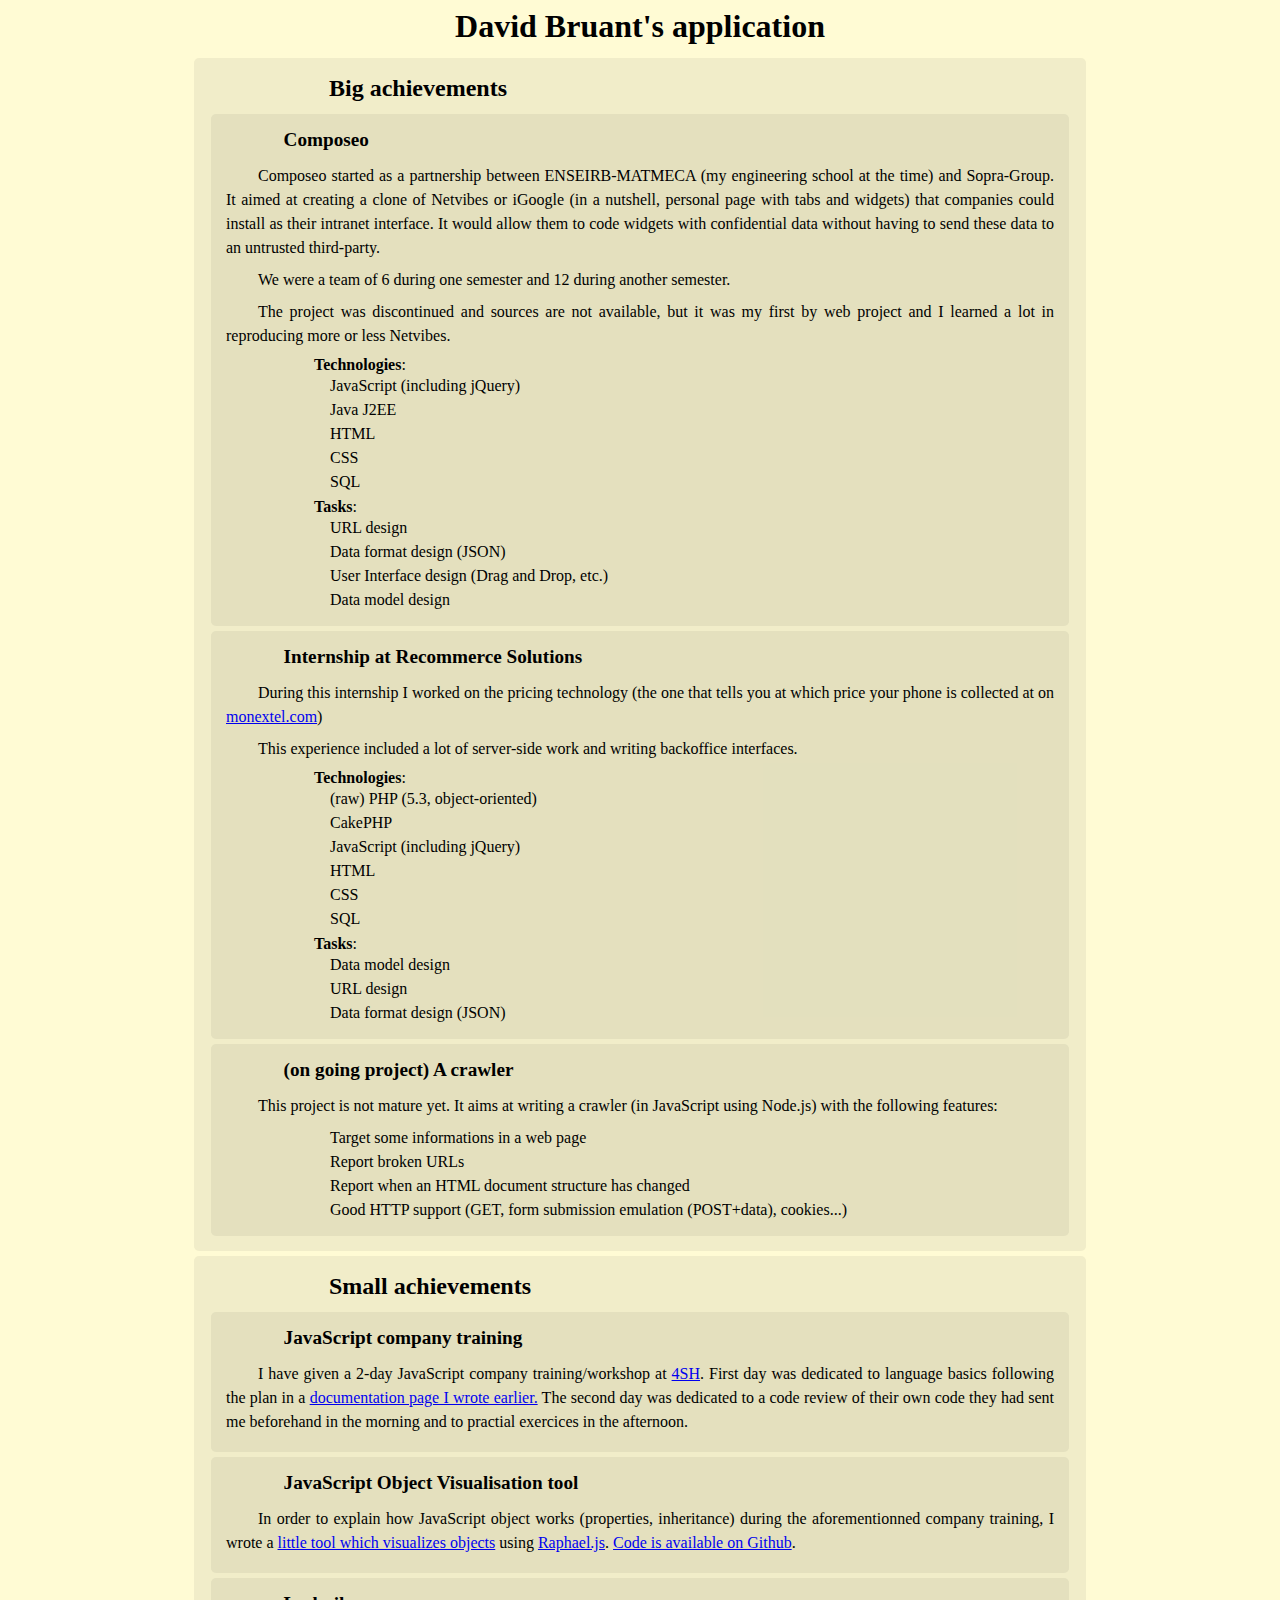
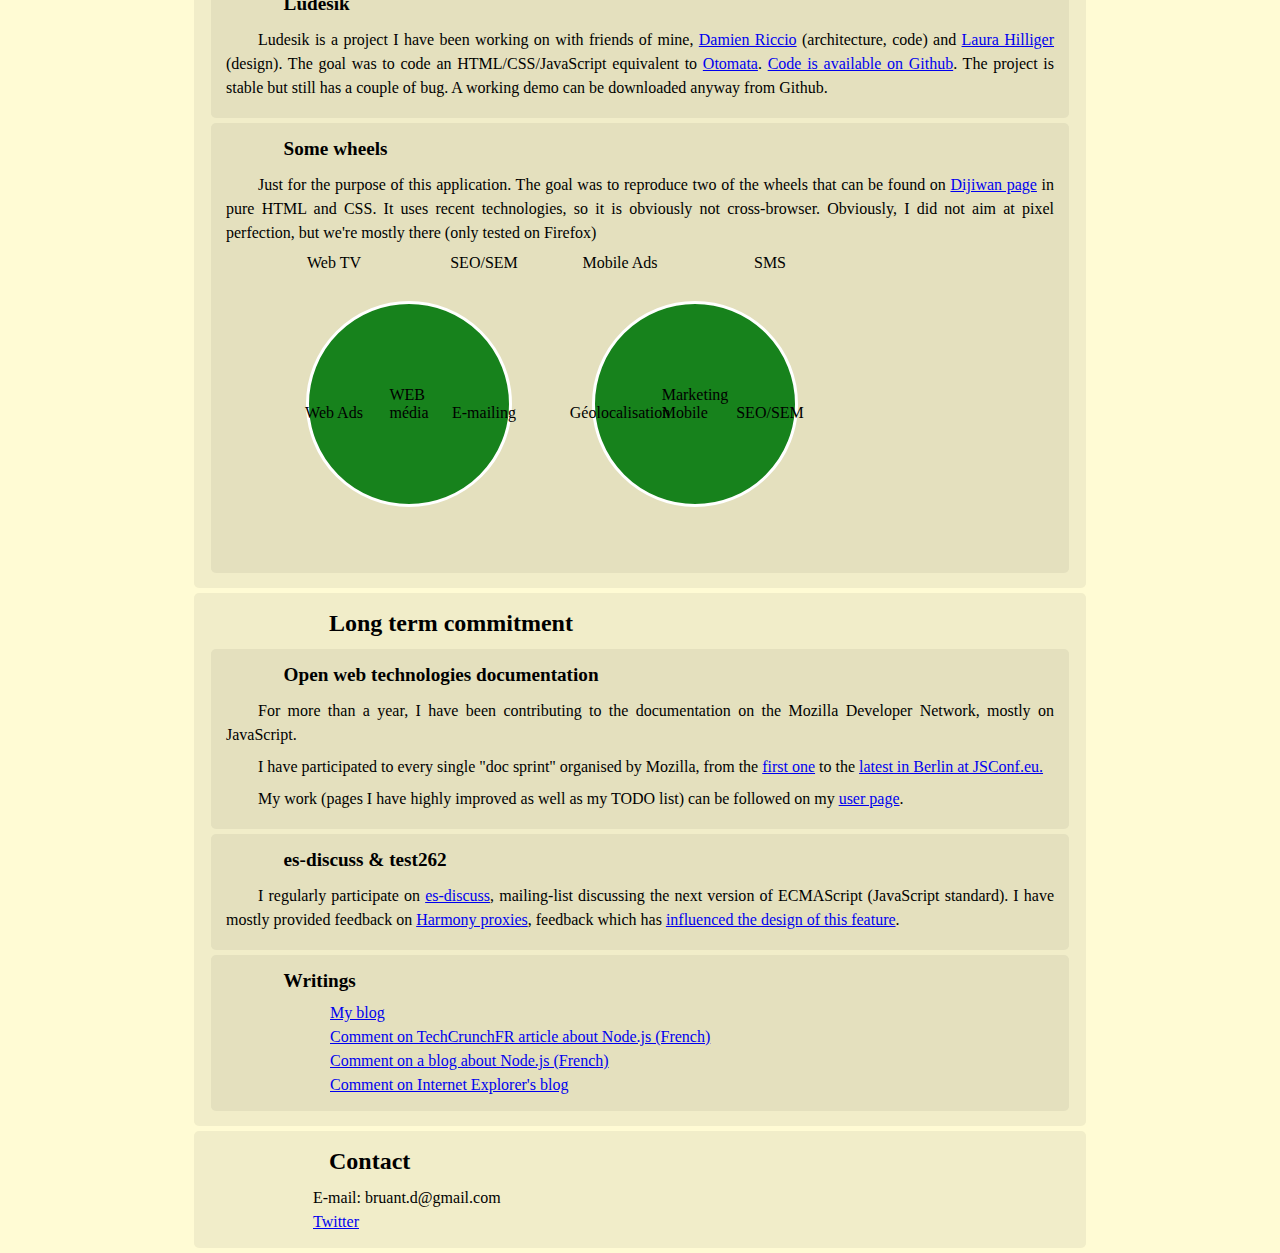
<file: index.html>
﻿<!DOCTYPE html>
<html lang="en">
  <head>
    <meta charset="utf-8">

    <link rel="stylesheet" type="text/css" href="css/main.css">
    <link rel="stylesheet" type="text/css" href="css/wheel.css">
    <link rel="stylesheet" type="text/css" href="css/rotatingWheel.css">


    <title> Circles </title>    
  </head>

  <body>
    <h1>David Bruant's application</h1>
    <section>
        <h1>Big achievements</h1>
        
        <section>
            <h1>Composeo</h1>
            <p>Composeo started as a partnership between ENSEIRB-MATMECA (my engineering
            school at the time) and Sopra-Group. It aimed at creating a clone of Netvibes
            or iGoogle (in a nutshell, personal page with tabs and widgets) that companies
            could install as their intranet interface. It would allow them to code widgets
            with confidential data without having to send these data to an untrusted
            third-party.</p>
            <p>We were a team of 6 during one semester and 12 during another semester.</p>
            <p>The project was discontinued and sources are not available, but it was my
            first by web project and I learned a lot in reproducing more or less Netvibes.</p>

            <ul><strong>Technologies</strong>:
                <li>JavaScript (including jQuery)
                <li>Java J2EE
                <li>HTML
                <li>CSS
                <li>SQL
            </ul>
            <ul><strong>Tasks</strong>:
                <li>URL design
                <li>Data format design (JSON)
                <li>User Interface design (Drag and Drop, etc.)
                <li>Data model design
            </ul>
        </section>
        
        <section>
            <h1>Internship at Recommerce Solutions</h1>
            <p>During this internship I worked on the pricing technology (the one that tells
            you at which price your phone is collected at on
            <a href="http://www.monextel.com/">monextel.com</a>)</p>
            <p>This experience included a lot of server-side work and writing backoffice
            interfaces.</p>
            
            <ul><strong>Technologies</strong>:
                <li>(raw) PHP (5.3, object-oriented)
                <li>CakePHP
                <li>JavaScript (including jQuery)
                <li>HTML
                <li>CSS
                <li>SQL
            </ul>
            <ul><strong>Tasks</strong>:
                <li>Data model design
                <li>URL design
                <li>Data format design (JSON)
            </ul>
        </section>
        
        <section>
            <h1>(on going project) A crawler</h1>
            <p>This project is not mature yet. It aims at writing a crawler (in JavaScript 
            using Node.js) with the following features:</p>
            <ul>
                <li>Target some informations in a web page
                <li>Report broken URLs
                <li>Report when an HTML document structure has changed
                <li>Good HTTP support (GET, form submission emulation (POST+data), cookies...)
            </ul>
        </section>
    </section>
    
    <section>
        <h1>Small achievements</h1>
        <section>
            <h1>JavaScript company training</h1>
            <p>I have given a 2-day JavaScript company training/workshop at
            <a href="http://www.4sh.fr/">4SH</a>. First day was dedicated to language basics
            following the plan in a 
            <a href="https://developer.mozilla.org/en/JavaScript_technologies_overview">documentation page I wrote earlier.</a>
            The second day was dedicated to a code review of their own code they had sent me
            beforehand in the morning and to practial exercices in the afternoon.
            </p>
        </section>
    
        <section>
            <h1>JavaScript Object Visualisation tool</h1>
            <p>In order to explain how JavaScript object works (properties, inheritance)
            during the aforementionned company training, I wrote a
            <a href="http://davidbruant.github.com/ObjectViz/">little tool which
            visualizes objects</a> using <a href="http://raphaeljs.com/">Raphael.js</a>.
            <a href="https://github.com/DavidBruant/ObjectViz/">Code is available on Github</a>.</p>
        </section>
    
        <section>
            <h1>Ludesik</h1>
            <p>Ludesik is a project I have been working on with friends of mine,
            <a href="https://twitter.com/damienriccio">Damien Riccio</a> (architecture, code)
            and <a href="https://twitter.com/epilepticrabbit">Laura Hilliger</a> (design).
            The goal was to code an HTML/CSS/JavaScript equivalent to
            <a href="http://www.earslap.com/projectslab/otomata">Otomata</a>.
            <a href="https://github.com/driccio/Ludesik">Code is available on Github</a>. The project
            is stable but still has a couple of bug. A working demo can be downloaded anyway from Github.</p>
        </section>
    
        <section>
            <h1>Some wheels</h1>
            <p>Just for the purpose of this application. The goal was to reproduce two of the
            wheels that can be found on <a href="http://www.dijiwan.com/accueil/">Dijiwan page</a>
            in pure HTML and CSS. It uses recent technologies, so it is obviously not cross-browser.
            Obviously, I did not aim at pixel perfection, but we're mostly there (only tested on
            Firefox)</p>
           
            <menu id="main">
                <li class="wheel">
                    <span>WEB<br>média</span>
                    <menu>
                        <li><span>Web TV</span>
                        <li><span>SEO/SEM</span>
                        <li><span>Web Ads</span>
                        <li><span>E-mailing</span>
                    </menu>
                <li class="wheel">
                    <span>Marketing<br>Mobile</span>
                    <menu>
                        <li><span>Mobile Ads</span>
                        <li><span>SMS</span>
                        <li><span>Géolocalisation</span>
                        <li><span>SEO/SEM</span>
                    </menu>
             </menu>
            
        </section>
    </section>

    <section>
        <h1>Long term commitment</h1>
        <section>
            <h1>Open web technologies documentation</h1>
            <p>For more than a year, I have been contributing to the documentation
            on the Mozilla Developer Network, mostly on JavaScript.
            </p>
            <p>I have participated to every single "doc sprint" organised by Mozilla, from the
            <a href="http://hacks.mozilla.org/2010/10/web-standards-doc-sprint-finis/">first one</a>
            to the
            <a href="http://hacks.mozilla.org/2011/10/jsconf-eu-doc-sprint-results/">latest in Berlin at JSConf.eu.</a>
            </p>
            <p>My work (pages I have highly improved as well as my TODO list) can be followed
            on my <a href="https://developer.mozilla.org/User:dbruant?view=home">user page</a>.</p>
        </section>
        
        <section>
            <h1>es-discuss & test262</h1>
            <p>I regularly participate on <a href="https://mail.mozilla.org/pipermail/es-discuss/">es-discuss</a>,
            mailing-list discussing the next version of ECMAScript (JavaScript standard). I have mostly provided
            feedback on 
            <a href="https://developer.mozilla.org/en/JavaScript/Reference/Global_Objects/Proxy">Harmony proxies</a>,
            feedback which has
            <a href="http://wiki.ecmascript.org/doku.php?do=search&id=bruant">influenced the design of this feature</a>.</p>
        </section>
        
        <section>
            <h1>Writings</h1>
            <ul>
                <li><a href="http://longtermlaziness.wordpress.com/">My blog</a>
                <li><a href="http://fr.techcrunch.com/2011/04/29/le-javascript-va-t-il-detroner-les-autres-langages-web/">Comment on TechCrunchFR article about Node.js (French)</a>
                <li><a href="http://naholyr.fr/2011/06/benchmark-node-js-methodes-synchrones-ou-asynchrones/">Comment on a blog about Node.js (French)</a>
                <li><a href="http://blogs.msdn.com/b/ie/archive/2011/07/01/web-workers-in-ie10-background-javascript-makes-web-apps-faster.aspx">Comment on Internet Explorer's blog</a>
            </ul>            
        </section>
    </section>
            
    <section>
        <h1>Contact</h1>
        <ul>
            <li>E-mail: bruan<span class=antispambot>t.d@gma</span>il.com
            <li><a href="https://twitter.com/#!/DavidBruant">Twitter</a>
        </ul>
    
    </section>
    



  </body>
</html>
</file>
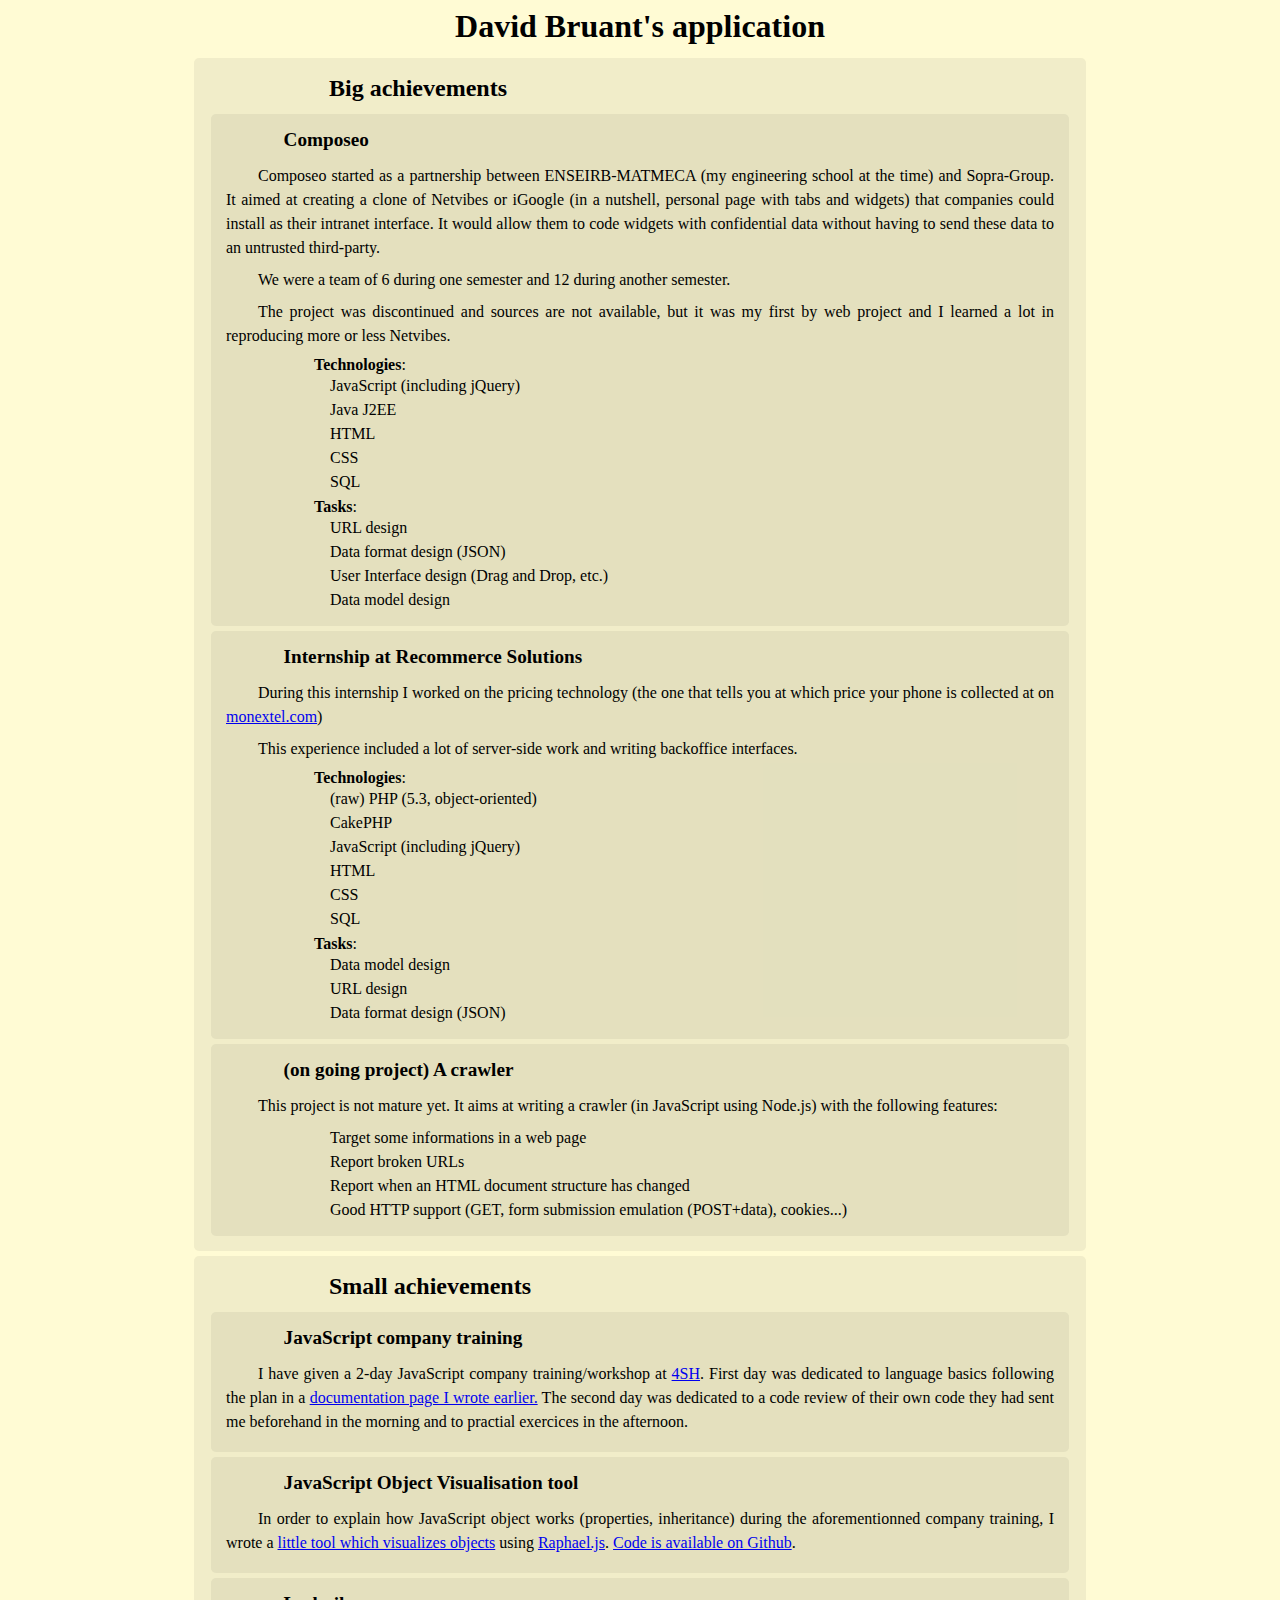
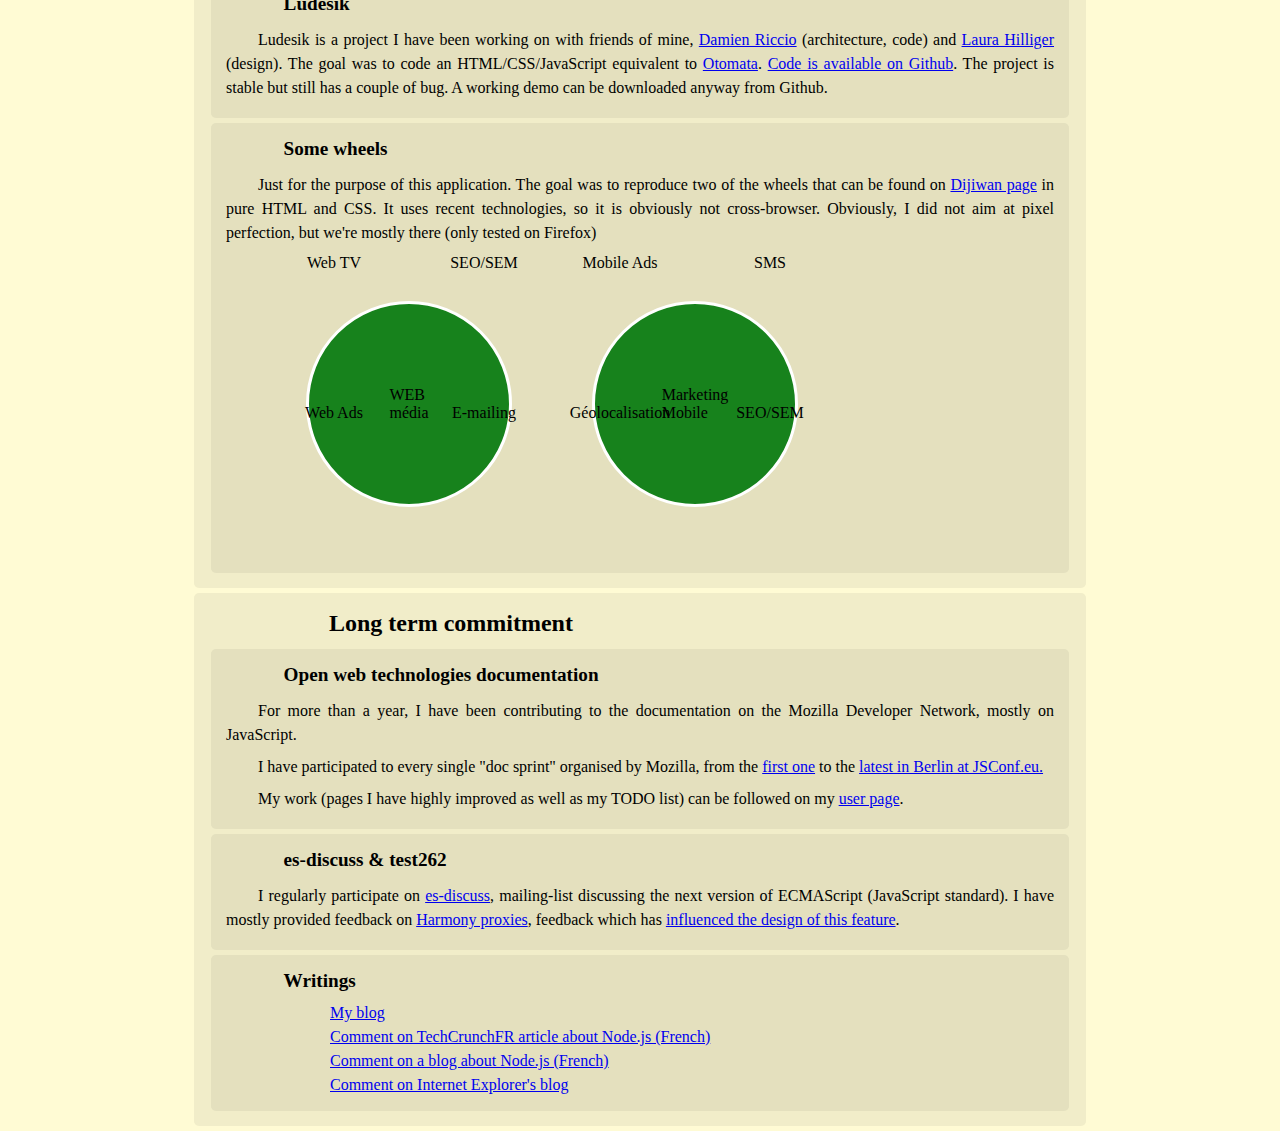
<file: circles.html>
﻿<!DOCTYPE html>
<html lang="en">
  <head>
    <meta charset="utf-8">

    <link rel="stylesheet" type="text/css" href="css/main.css">
    <link rel="stylesheet" type="text/css" href="css/wheel.css">
    <link rel="stylesheet" type="text/css" href="css/rotatingWheel.css">


    <title> Circles </title>    
  </head>

  <body>
    <h1>David Bruant's application</h1>
    <section>
        <h1>Big achievements</h1>
        
        <section>
            <h1>Composeo</h1>
            <p>Composeo started as a partnership between ENSEIRB-MATMECA (my engineering
            school at the time) and Sopra-Group. It aimed at creating a clone of Netvibes
            or iGoogle (in a nutshell, personal page with tabs and widgets) that companies
            could install as their intranet interface. It would allow them to code widgets
            with confidential data without having to send these data to an untrusted
            third-party.</p>
            <p>We were a team of 6 during one semester and 12 during another semester.</p>
            <p>The project was discontinued and sources are not available, but it was my
            first by web project and I learned a lot in reproducing more or less Netvibes.</p>

            <ul><strong>Technologies</strong>:
                <li>JavaScript (including jQuery)
                <li>Java J2EE
                <li>HTML
                <li>CSS
                <li>SQL
            </ul>
            <ul><strong>Tasks</strong>:
                <li>URL design
                <li>Data format design (JSON)
                <li>User Interface design (Drag and Drop, etc.)
                <li>Data model design
            </ul>
        </section>
        
        <section>
            <h1>Internship at Recommerce Solutions</h1>
            <p>During this internship I worked on the pricing technology (the one that tells
            you at which price your phone is collected at on
            <a href="http://www.monextel.com/">monextel.com</a>)</p>
            <p>This experience included a lot of server-side work and writing backoffice
            interfaces.</p>
            
            <ul><strong>Technologies</strong>:
                <li>(raw) PHP (5.3, object-oriented)
                <li>CakePHP
                <li>JavaScript (including jQuery)
                <li>HTML
                <li>CSS
                <li>SQL
            </ul>
            <ul><strong>Tasks</strong>:
                <li>Data model design
                <li>URL design
                <li>Data format design (JSON)
            </ul>
        </section>
        
        <section>
            <h1>(on going project) A crawler</h1>
            <p>This project is not mature yet. It aims at writing a crawler (in JavaScript 
            using Node.js) with the following features:</p>
            <ul>
                <li>Target some informations in a web page
                <li>Report broken URLs
                <li>Report when an HTML document structure has changed
                <li>Good HTTP support (GET, form submission emulation (POST+data), cookies...)
            </ul>
        </section>
    </section>
    
    <section>
        <h1>Small achievements</h1>
        <section>
            <h1>JavaScript company training</h1>
            <p>I have given a 2-day JavaScript company training/workshop at
            <a href="http://www.4sh.fr/">4SH</a>. First day was dedicated to language basics
            following the plan in a 
            <a href="https://developer.mozilla.org/en/JavaScript_technologies_overview">documentation page I wrote earlier.</a>
            The second day was dedicated to a code review of their own code they had sent me
            beforehand in the morning and to practial exercices in the afternoon.
            </p>
        </section>
    
        <section>
            <h1>JavaScript Object Visualisation tool</h1>
            <p>In order to explain how JavaScript object works (properties, inheritance)
            during the aforementionned company training, I wrote a
            <a href="http://davidbruant.github.com/ObjectViz/">little tool which
            visualizes objects</a> using <a href="http://raphaeljs.com/">Raphael.js</a>.
            <a href="https://github.com/DavidBruant/ObjectViz/">Code is available on Github</a>.</p>
        </section>
    
        <section>
            <h1>Ludesik</h1>
            <p>Ludesik is a project I have been working on with friends of mine,
            <a href="https://twitter.com/damienriccio">Damien Riccio</a> (architecture, code)
            and <a href="https://twitter.com/epilepticrabbit">Laura Hilliger</a> (design).
            The goal was to code an HTML/CSS/JavaScript equivalent to
            <a href="http://www.earslap.com/projectslab/otomata">Otomata</a>.
            <a href="https://github.com/driccio/Ludesik">Code is available on Github</a>. The project
            is stable but still has a couple of bug. A working demo can be downloaded anyway from Github.</p>
        </section>
    
        <section>
            <h1>Some wheels</h1>
            <p>Just for the purpose of this application. The goal was to reproduce two of the
            wheels that can be found on <a href="http://www.dijiwan.com/accueil/">Dijiwan page</a>
            in pure HTML and CSS. It uses recent technologies, so it is obviously not cross-browser.
            Obviously, I did not aim at pixel perfection, but we're mostly there (only tested on
            Firefox)</p>
           
            <menu id="main">
                <li class="wheel">
                    <span>WEB<br>média</span>
                    <menu>
                        <li><span>Web TV</span>
                        <li><span>SEO/SEM</span>
                        <li><span>Web Ads</span>
                        <li><span>E-mailing</span>
                    </menu>
                <li class="wheel">
                    <span>Marketing<br>Mobile</span>
                    <menu>
                        <li><span>Mobile Ads</span>
                        <li><span>SMS</span>
                        <li><span>Géolocalisation</span>
                        <li><span>SEO/SEM</span>
                    </menu>
             </menu>
            
        </section>
    </section>

    <section>
        <h1>Long term commitment</h1>
        <section>
            <h1>Open web technologies documentation</h1>
            <p>For more than a year, I have been contributing to the documentation
            on the Mozilla Developer Network, mostly on JavaScript.
            </p>
            <p>I have participated to every single "doc sprint" organised by Mozilla, from the
            <a href="http://hacks.mozilla.org/2010/10/web-standards-doc-sprint-finis/">first one</a>
            to the
            <a href="http://hacks.mozilla.org/2011/10/jsconf-eu-doc-sprint-results/">latest in Berlin at JSConf.eu.</a>
            </p>
            <p>My work (pages I have highly improved as well as my TODO list) can be followed
            on my <a href="https://developer.mozilla.org/User:dbruant?view=home">user page</a>.</p>
        </section>
        
        <section>
            <h1>es-discuss & test262</h1>
            <p>I regularly participate on <a href="https://mail.mozilla.org/pipermail/es-discuss/">es-discuss</a>,
            mailing-list discussing the next version of ECMAScript (JavaScript standard). I have mostly provided
            feedback on 
            <a href="https://developer.mozilla.org/en/JavaScript/Reference/Global_Objects/Proxy">Harmony proxies</a>,
            feedback which has
            <a href="http://wiki.ecmascript.org/doku.php?do=search&id=bruant">influenced the design of this feature</a>.</p>
        </section>
        
        <section>
            <h1>Writings</h1>
            <ul>
                <li><a href="http://longtermlaziness.wordpress.com/">My blog</a>
                <li><a href="http://fr.techcrunch.com/2011/04/29/le-javascript-va-t-il-detroner-les-autres-langages-web/">Comment on TechCrunchFR article about Node.js (French)</a>
                <li><a href="http://naholyr.fr/2011/06/benchmark-node-js-methodes-synchrones-ou-asynchrones/">Comment on a blog about Node.js (French)</a>
                <li><a href="http://blogs.msdn.com/b/ie/archive/2011/07/01/web-workers-in-ie10-background-javascript-makes-web-apps-faster.aspx">Comment on Internet Explorer's blog</a>
            </ul>            
        </section>
    </section>
            
            
    



  </body>
</html>
</file>
<file: css/main.css>
html, body{
    padding: 0;
    margin: 0;
}

body{
    padding: 0 15%;
    background-color: #FFFBD4;
}

h1{
    text-align: center;
    padding: 8px 0;
    margin: 0;
    font-size: 200%;
}

section{
    background-color: rgba(50,50,50, 0.07);
    padding: 10px 15px;
    margin: 5px 2px;
    border-radius: 5px;
}

    section h1{
        text-align: left;
        text-indent: 5em;
        padding: 7px 0;
        font-size: 150%;
    }

        section section h1{
            text-indent: 3em;
            padding: 5px 0;
            font-size: 120%;
        }

    section p{
        text-indent: 2em;
        text-align: justify;
        line-height: 1.5em;
        
        margin: 0.5em 0;
    }

    section ul, section ol{
        list-style: none inside;
        margin: 4px 0;
        margin-left: 3em;
        
    }
    
    section li{
        list-style: none inside;
        margin-left: 1em;
        padding: 3px 0;
    }
</file>
<file: css/wheel.css>
menu{
    list-style-type: none;
    
    position: relative;
    display: block;
}

    .wheel{
        position: relative;
        display: inline-block;
        background-color: hsla(123, 70%, 30%, 1);
        
        width: 200px;
        height: 200px;
        
        border-radius: 50%;
        
        border: 3px solid white;
        
        padding: 0;
        margin: 40px;
    }
    
    .wheel:nth-of-type(1){ }

        .wheel > span{
            width: 100%;
            height: 100%;
        
            display: -webkit-box;
            display: -moz-box;
            display: box;
            
            -webkit-box-align: center;
            -moz-box-align: center;
            box-align: center;
            
            -webkit-box-pack: center;
            -moz-box-pack: center;
            box-pack: center;
        }
    
        .wheel > menu{
            position:absolute;
            top:0;
            left:0;
        }

            .wheel > menu > li{
                position: absolute;
                display:block;
                
                padding: 0;
                margin: 0;
                
                width: 150px;
                height: 150px;

                border-top-left-radius: 100%;
                
                /**
                ** Thanks @leaverou !
                ** http://lea.verou.me/2011/03/beveled-corners-negative-border-radius-with-css3-gradients/ 
                */
                background: 
                    -moz-radial-gradient(100% 100%, circle, transparent 100px, hsla(35, 70%, 30%, 0.5) 15px);
                background-position: bottom right;
            }
            
                .wheel > menu > li > span{
                    display:block;
                    text-align: center;
                    -moz-transform: translate(-15px, 60px) rotate(-45deg);
                }
            
            
            .wheel > menu > li:nth-of-type(1){
                top: -50px;
                left:-50px;
            }            
            
            .wheel > menu > li:nth-of-type(2){
                top: -50px;
                left: 100px;
                -moz-transform: rotate(90deg);
            }
    
            .wheel > menu > li:nth-of-type(3){
                top: 100px;
                left:-50px;
                -moz-transform: rotate(-90deg);
            }            
            
            .wheel > menu > li:nth-of-type(4){
                top: 100px;
                left:100px;
                -moz-transform: rotate(180deg);
            }
</file>
<file: css/rotatingWheel.css>
.wheel:hover{
    -moz-transform: rotate(360deg);
    -moz-transition: all 7s linear 0s;
}

.wheel{
    -moz-transform: rotate(0deg);
    -moz-transition: all 2.5s ease-in 0.5s;
}
</file>
